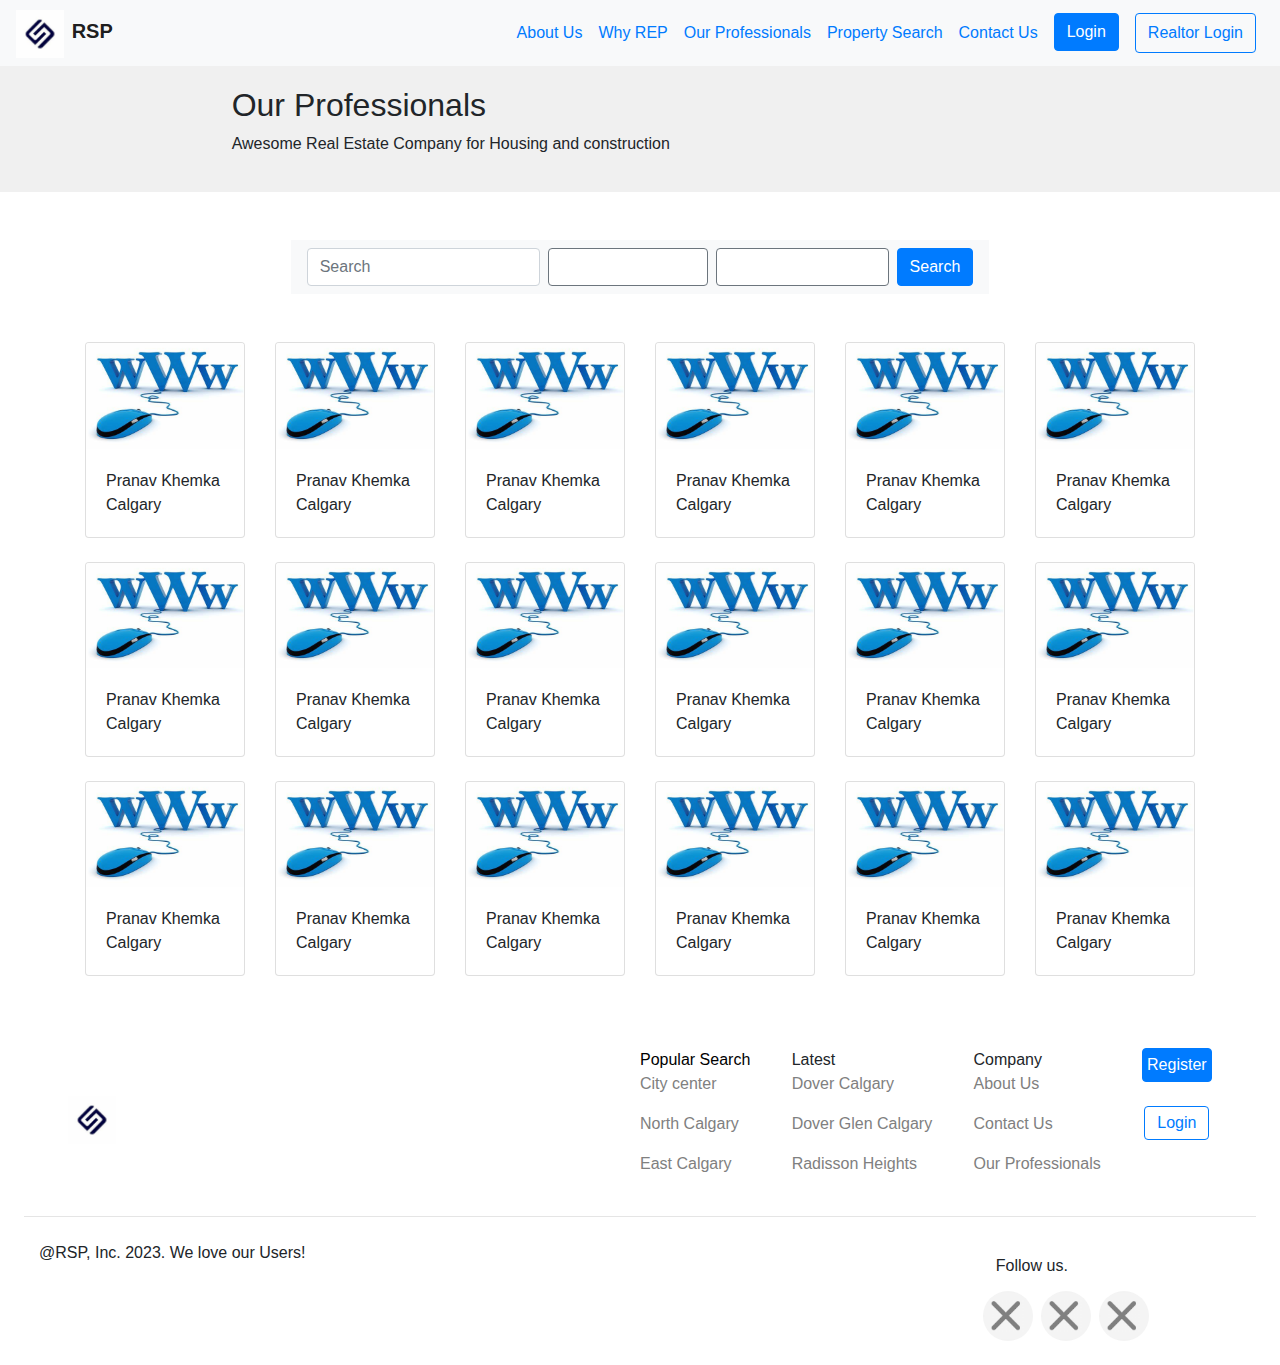
<file: Project/index.html>
<!DOCTYPE html>
<html lang="en">
<head>
    <meta charset="UTF-8">
    <meta http-equiv="X-UA-Compatible" content="IE=edge">
    <meta name="viewport" content="width=device-width, initial-scale=1.0">
    <title>Our Professional</title>
    <link rel="stylesheet" href="./Assets/CSS/professional.css" />
    <link rel="stylesheet" href="https://cdn.jsdelivr.net/npm/bootstrap@4.0.0/dist/css/bootstrap.min.css" integrity="sha384-Gn5384xqQ1aoWXA+058RXPxPg6fy4IWvTNh0E263XmFcJlSAwiGgFAW/dAiS6JXm" crossorigin="anonymous">
    <link href="https://cdn.jsdelivr.net/npm/bootstrap@5.3.2/dist/css/bootstrap.min.css" rel="stylesheet" integrity="sha384-T3c6CoIi6uLrA9TneNEoa7RxnatzjcDSCmG1MXxSR1GAsXEV/Dwwykc2MPK8M2HN" crossorigin="anonymous">
</head>
<body>
    
    <div>
     

<div class="navigation">
  <nav class="navbar navbar-expand-lg navbar-light bg-light">
    <div class="logo">
      <div class="logo1"><img src="./Assets/img/logo.jpeg" alt="logo image"></div>
      <a class="navbar-brand" href="#">RSP</a>
      <button class="navbar-toggler" type="button" data-toggle="collapse" data-target="#navbarNavAltMarkup" aria-controls="navbarNavAltMarkup" aria-expanded="false" aria-label="Toggle navigation">
        <span class="navbar-toggler-icon"></span>
      </button>
    </div>

    <div class="collapse navbar-collapse" id="navbarNavAltMarkup">
      <div class="navbar-nav ml-auto">
        <a class="nav-item nav-link active text-primary " href="#">About Us <span class="sr-only">(current)</span></a>
        <a class="nav-item nav-link active text-primary " href="#">Why REP</a>
        <a class="nav-item nav-link active text-primary " href="#">Our Professionals</a>
        <a class="nav-item nav-link active text-primary " href="#">Property Search</a>
        <a class="nav-item nav-link active text-primary " href="./src/html/contact.html">Contact Us</a>
        <a href="./src/html/login.html"><input class="btn btn-primary mr-2 ml-2" type="submit" value="Login"></a>
        <button type="button" class="btn btn-outline-primary mr-2 ml-2">Realtor Login</button>
      </div>
    </div>
  </nav>
</div>

<!-- Other content goes here -->
<div class=" main-body">
    <div class="row center-text">
      <div class="col-md-12 col-lg-8 mx-auto">
        <h2>Our Professionals</h2>
        <p>Awesome Real Estate Company for Housing and construction</p>
      </div>
    </div>
  </div>

  <div class="search_bar text-center col-md-12 col-lg-8 mx-auto m-5">
    <div class="navbar navbar-light bg-light" >
        <form class="form-inline">
            <input class="form-control mr-sm-2 " type="search" placeholder="Search" aria-label="Search">

            <div class="dropdown mr-2">
                <a class="btn btn-secondary white-bg text-black dropdown-toggle" href="#" role="button" id="dropdownlocation" data-toggle="dropdown" aria-haspopup="true" aria-expanded="false">
                    Search by Office
                </a>

                <div class="dropdown-menu " aria-labelledby="dropdownlocation">
                    <a class="dropdown-item" href="#">Calgary North</a>
                    <a class="dropdown-item" href="#">Calgary South</a>
                </div>
            </div>

            <div class="dropdown mr-2">
                <a class="btn btn-secondary white-bg text-black dropdown-toggle" href="#" role="button" id="dropdownlanguage" data-toggle="dropdown" aria-haspopup="true" aria-expanded="false">
                    Language Spoken
                </a>

                <div class="dropdown-menu white-bg" aria-labelledby="dropdownlanguage">
                    <a class="dropdown-item" href="#">English</a>
                    <a class="dropdown-item" href="#">Hindi</a>
                </div>
            </div>

            <button class="btn btn-primary my-2 my-sm-0" type="submit">Search</button>
        </form>
    </div>
</div>

<style>
    .white-bg {
        background-color: white !important;
    }
</style>


<div id="box-container">

</div>

<div class="container mt-5 mb-5">
    <div class="row">
      <div class="col-12 col-sm-6 col-md-4 col-lg-3 col-xl-2 mb-4">
        <div class="card h-5" style="width: 100%; ">
          <img class="card-img-top border-" src="./Assets/img/card.jpeg" alt="Card image ">
          <div class="card-body">
            <p class="card-text text-bold m-0">Pranav Khemka</p>
            <p class="card-text">Calgary</p>
          </div>
        </div>
        
      </div>
      <!--  -->
      <div class="col-12 col-sm-6 col-md-4 col-lg-3 col-xl-2 mb-4">
        <div class="card h-5" style="width: 100%; ">
          <img class="card-img-top border-" src="./Assets/img/card.jpeg" alt="Card image ">
          <div class="card-body">
            <p class="card-text text-bold m-0">Pranav Khemka</p>
            <p class="card-text">Calgary</p>
          </div>
        </div>
        
      </div>
      <!--  -->
      <div class="col-12 col-sm-6 col-md-4 col-lg-3 col-xl-2 mb-4">
        <div class="card h-5" style="width: 100%; ">
          <img class="card-img-top border-" src="./Assets/img/card.jpeg" alt="Card image ">
          <div class="card-body">
            <p class="card-text text-bold m-0">Pranav Khemka</p>
            <p class="card-text">Calgary</p>
          </div>
        </div>
        
      </div>
      <!--  -->
      <div class="col-12 col-sm-6 col-md-4 col-lg-3 col-xl-2 mb-4">
        <div class="card h-5" style="width: 100%; ">
          <img class="card-img-top border-" src="./Assets/img/card.jpeg" alt="Card image ">
          <div class="card-body">
            <p class="card-text text-bold m-0">Pranav Khemka</p>
            <p class="card-text">Calgary</p>
          </div>
        </div>
        
      </div>
      <!--  -->
      <div class="col-12 col-sm-6 col-md-4 col-lg-3 col-xl-2 mb-4">
        <div class="card h-5" style="width: 100%; ">
          <img class="card-img-top border-" src="./Assets/img/card.jpeg" alt="Card image ">
          <div class="card-body">
            <p class="card-text text-bold m-0">Pranav Khemka</p>
            <p class="card-text">Calgary</p>
          </div>
        </div>
        
      </div>
      <!--  -->
      <div class="col-12 col-sm-6 col-md-4 col-lg-3 col-xl-2 mb-4">
        <div class="card h-5" style="width: 100%; ">
          <img class="card-img-top border-" src="./Assets/img/card.jpeg" alt="Card image ">
          <div class="card-body">
            <p class="card-text text-bold m-0">Pranav Khemka</p>
            <p class="card-text">Calgary</p>
          </div>
        </div>
        
      </div>
      <!--  -->
      <div class="col-12 col-sm-6 col-md-4 col-lg-3 col-xl-2 mb-4">
        <div class="card h-5" style="width: 100%; ">
          <img class="card-img-top border-" src="./Assets/img/card.jpeg" alt="Card image ">
          <div class="card-body">
            <p class="card-text text-bold m-0">Pranav Khemka</p>
            <p class="card-text">Calgary</p>
          </div>
        </div>
        
      </div>
      <!--  -->
      <div class="col-12 col-sm-6 col-md-4 col-lg-3 col-xl-2 mb-4">
        <div class="card h-5" style="width: 100%; ">
          <img class="card-img-top border-" src="./Assets/img/card.jpeg" alt="Card image ">
          <div class="card-body">
            <p class="card-text text-bold m-0">Pranav Khemka</p>
            <p class="card-text">Calgary</p>
          </div>
        </div>
        
      </div>
      <!--  -->
      <div class="col-12 col-sm-6 col-md-4 col-lg-3 col-xl-2 mb-4">
        <div class="card h-5" style="width: 100%; ">
          <img class="card-img-top border-" src="./Assets/img/card.jpeg" alt="Card image ">
          <div class="card-body">
            <p class="card-text text-bold m-0">Pranav Khemka</p>
            <p class="card-text">Calgary</p>
          </div>
        </div>
        
      </div>
      <!--  -->
      <div class="col-12 col-sm-6 col-md-4 col-lg-3 col-xl-2 mb-4">
        <div class="card h-5" style="width: 100%; ">
          <img class="card-img-top border-" src="./Assets/img/card.jpeg" alt="Card image ">
          <div class="card-body">
            <p class="card-text text-bold m-0">Pranav Khemka</p>
            <p class="card-text">Calgary</p>
          </div>
        </div>
        
      </div>
      <!--  -->
      <div class="col-12 col-sm-6 col-md-4 col-lg-3 col-xl-2 mb-4">
        <div class="card h-5" style="width: 100%; ">
          <img class="card-img-top border-" src="./Assets/img/card.jpeg" alt="Card image ">
          <div class="card-body">
            <p class="card-text text-bold m-0">Pranav Khemka</p>
            <p class="card-text">Calgary</p>
          </div>
        </div>
        
      </div>
      <div class="col-12 col-sm-6 col-md-4 col-lg-3 col-xl-2 mb-4">
        <div class="card h-5" style="width: 100%; ">
          <img class="card-img-top border-" src="./Assets/img/card.jpeg" alt="Card image ">
          <div class="card-body">
            <p class="card-text text-bold m-0">Pranav Khemka</p>
            <p class="card-text">Calgary</p>
          </div>
        </div>
        
      </div>
      <!--  -->
      <div class="col-12 col-sm-6 col-md-4 col-lg-3 col-xl-2 mb-4">
        <div class="card h-5" style="width: 100%; ">
          <img class="card-img-top border-" src="./Assets/img/card.jpeg" alt="Card image ">
          <div class="card-body">
            <p class="card-text text-bold m-0">Pranav Khemka</p>
            <p class="card-text">Calgary</p>
          </div>
        </div>
        
      </div>
      <!--  -->
      <div class="col-12 col-sm-6 col-md-4 col-lg-3 col-xl-2 mb-4">
        <div class="card h-5" style="width: 100%; ">
          <img class="card-img-top border-" src="./Assets/img/card.jpeg" alt="Card image ">
          <div class="card-body">
            <p class="card-text text-bold m-0">Pranav Khemka</p>
            <p class="card-text">Calgary</p>
          </div>
        </div>
        
      </div>
      <div class="col-12 col-sm-6 col-md-4 col-lg-3 col-xl-2 mb-4">
        <div class="card h-5" style="width: 100%; ">
          <img class="card-img-top border-" src="./Assets/img/card.jpeg" alt="Card image ">
          <div class="card-body">
            <p class="card-text text-bold m-0">Pranav Khemka</p>
            <p class="card-text">Calgary</p>
          </div>
        </div>
        
      </div>
      <!--  -->
      <div class="col-12 col-sm-6 col-md-4 col-lg-3 col-xl-2 mb-4">
        <div class="card h-5" style="width: 100%; ">
          <img class="card-img-top border-" src="./Assets/img/card.jpeg" alt="Card image ">
          <div class="card-body">
            <p class="card-text text-bold m-0">Pranav Khemka</p>
            <p class="card-text">Calgary</p>
          </div>
        </div>
        
      </div>
      <!--  -->
      <div class="col-12 col-sm-6 col-md-4 col-lg-3 col-xl-2 mb-4">
        <div class="card h-5" style="width: 100%; ">
          <img class="card-img-top border-" src="./Assets/img/card.jpeg" alt="Card image ">
          <div class="card-body">
            <p class="card-text text-bold m-0">Pranav Khemka</p>
            <p class="card-text">Calgary</p>
          </div>
        </div>
        
      </div>
      <div class="col-12 col-sm-6 col-md-4 col-lg-3 col-xl-2 mb-4">
        <div class="card h-5" style="width: 100%; ">
          <img class="card-img-top border-" src="./Assets/img/card.jpeg" alt="Card image ">
          <div class="card-body">
            <p class="card-text text-bold m-0">Pranav Khemka</p>
            <p class="card-text">Calgary</p>
          </div>
        </div>
        
      </div>
      


    </div>
  </div>


<!-- --------------- footer ------------------------ -->
<footer>
    <div class="container d-flex flex-row justify-content-between align-items-center m-1 col-md-12 col-lg-11 mx-auto" style=" ">
      <div class="logo">
        <img style="height: 3rem; width:3rem;" src="./Assets/img/logo.jpeg" alt="logo image">
      </div>
      <div class="d-flex flex-row justify-content-between" style="width: 50%;">
        <div>
          <div style="color: black;">Popular Search</div>
          <p style="color: grey;">City center</p>
          <p style="color: grey;">North Calgary</p>
          <p style="color: grey;">East Calgary</p>
        </div>
        <div>
          <div>Latest</div>
          <p style="color: grey;">Dover Calgary</p>
          <p style="color: grey;">Dover Glen Calgary</p>
          <p style="color: grey;">Radisson Heights</p>
        </div>
        <div>
          <div>Company</div>
          <p style="color: grey;">About Us</p>
          <p style="color: grey;">Contact Us</p>
          <p style="color: grey;">Our Professionals</p>
        </div>
        <div class="buttonsfoo">
          <a href="#" class="btn buttonf1 btn-primary mb-4 p-1 ">Register</a>
          <a href="./src/html/login.html" class="btn  btn-outline-primary pl-2.4 pr-2.4 pt-1 pb-1">Login</a>
        </div>
      </div>
    </div>
    <hr style="margin: 1.5rem;">
    <div class="container" style="display: flex; justify-content: space-between; margin: 1.5rem;">
      <div style="width: 70%;">@RSP, Inc. 2023. We love our Users!</div>
      <div class="d-flex flex-column justify-content-between">
        <div style="margin: 0.8rem;">Follow us.</div>
        <div class="d-flex">
          <img class="rounded-circle mr-2" style="width: 50px; height: 50px;" src="./Assets/img/footer.jpeg" alt="profile image">
          <img class="rounded-circle mr-2" style="width: 50px; height: 50px;" src="./Assets/img/footer.jpeg" alt="profile image">
          <img class="rounded-circle" style="width: 50px; height: 50px;" src="./Assets/img/footer.jpeg" alt="profile image">
        </div>
      </div>
    </div>
  </footer>




    </div>

<script>

// var mainContainer = document.getElementById("box-container");

// for (var i = 0; i < 5; i++) {
//     var rowContainer = document.createElement("div");
//     rowContainer.classList.add("row");

//     for (var j = 0; j < 5; j++) {
//         var colContainer = document.createElement("div");
//         colContainer.classList.add("col");

//         // Create a div with an image and text
//         colContainer.innerHTML = `
//             <div class="box-container box" style="margin:1rem; border:solid;">
//                  <img style="width:5rem; height:5rem" src="https://th.bing.com/th/id/OIP.rZSMaGZgkwKYn3J2qpx-MAHaE8?rs=1&pid=ImgDetMain" alt="img"/>
//                 <p>Pranav Khemka</p>
//                 <p>Calgary</p>
//             </div>
//         `;

//         // Add a border to the entire div
//         // colContainer.style.border = "3px solid #ccc ";

//         rowContainer.appendChild(colContainer);
//     }

//     mainContainer.appendChild(rowContainer);
// }


</script>


    <script src="https://code.jquery.com/jquery-3.2.1.slim.min.js" integrity="sha384-KJ3o2DKtIkvYIK3UENzmM7KCkRr/rE9/Qpg6aAZGJwFDMVNA/GpGFF93hXpG5KkN" crossorigin="anonymous"></script>
<script src="https://cdn.jsdelivr.net/npm/popper.js@1.12.9/dist/umd/popper.min.js" integrity="sha384-ApNbgh9B+Y1QKtv3Rn7W3mgPxhU9K/ScQsAP7hUibX39j7fakFPskvXusvfa0b4Q" crossorigin="anonymous"></script>
<script src="https://cdn.jsdelivr.net/npm/bootstrap@4.0.0/dist/js/bootstrap.min.js" integrity="sha384-JZR6Spejh4U02d8jOt6vLEHfe/JQGiRRSQQxSfFWpi1MquVdAyjUar5+76PVCmYl" crossorigin="anonymous"></script>

</body>
</html>
</file>
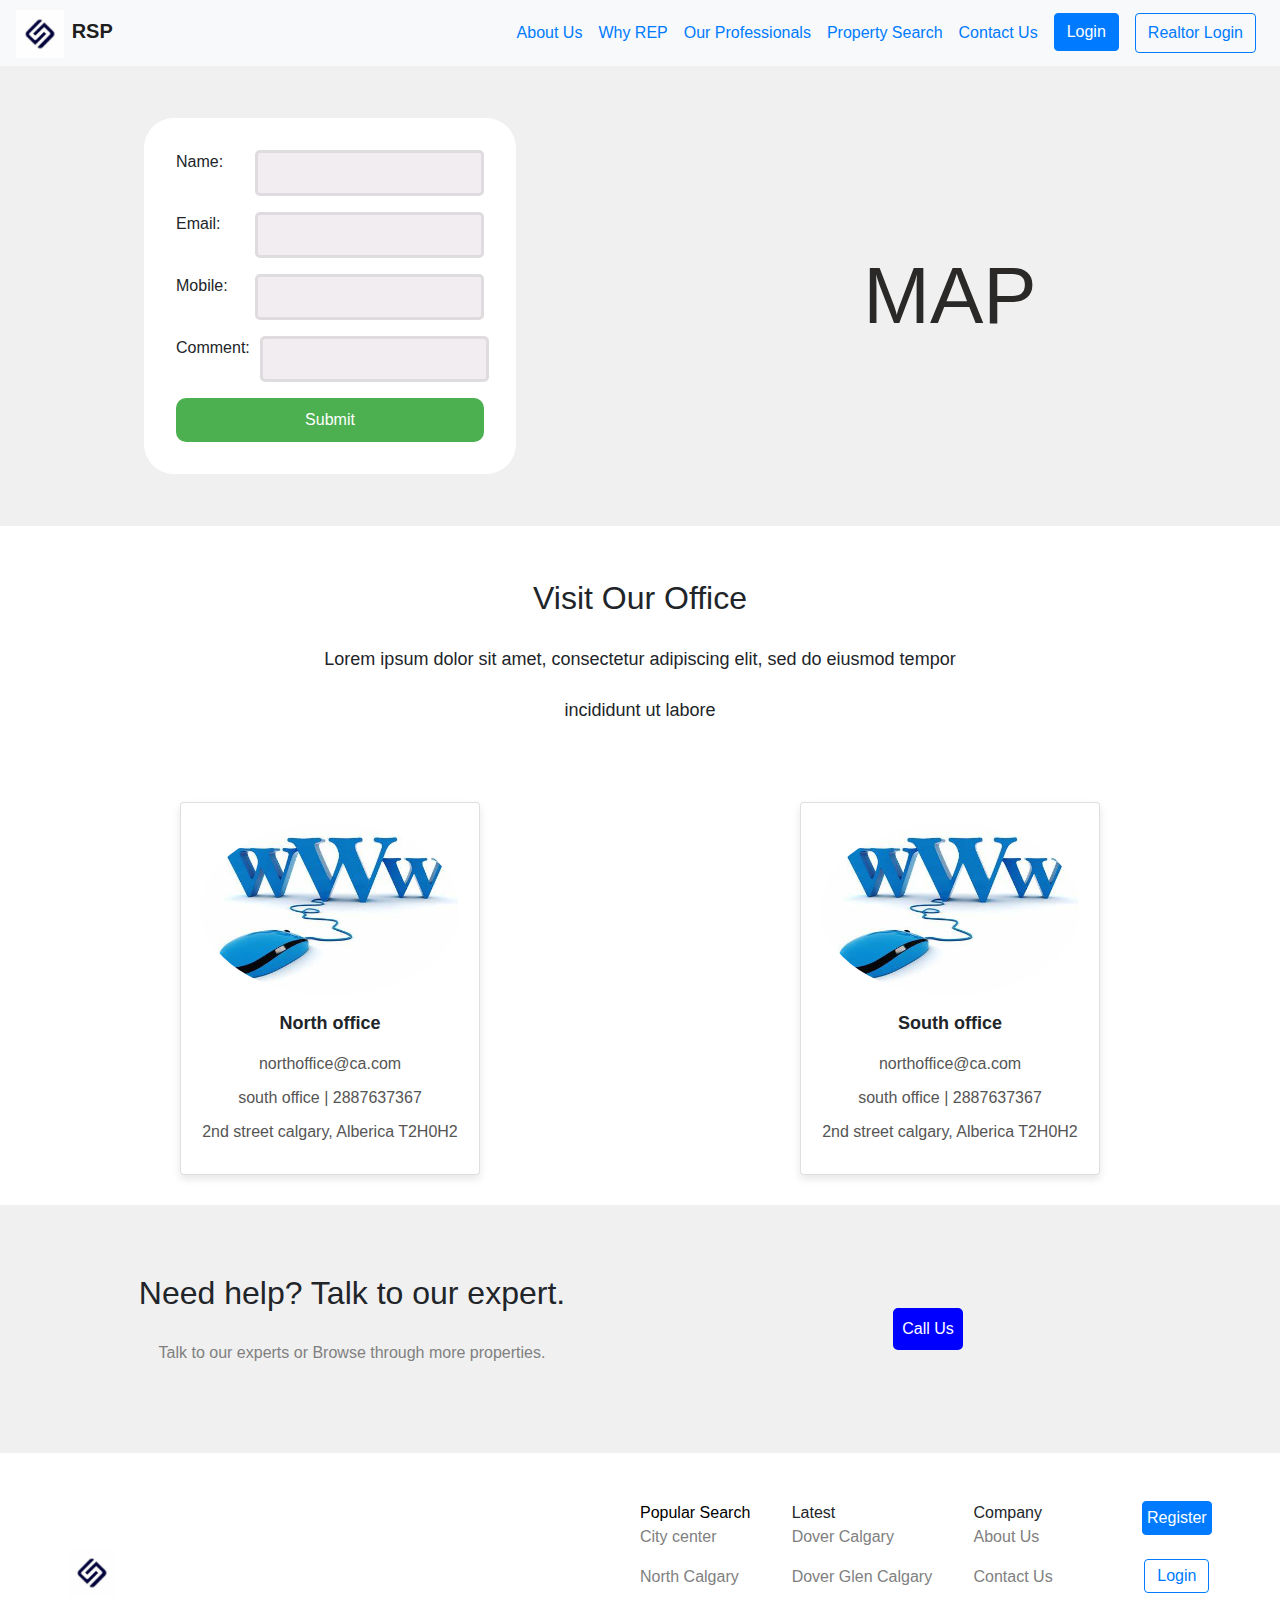
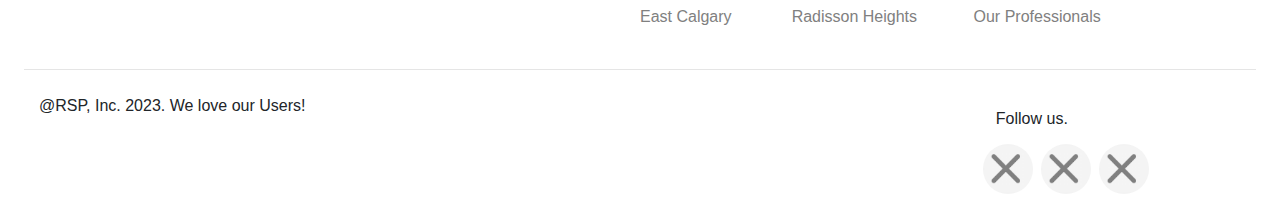
<file: Project/src/html/contact.html>
<!DOCTYPE html>
<html lang="en">
<head>
    <meta charset="UTF-8">
    <meta http-equiv="X-UA-Compatible" content="IE=edge">
    <meta name="viewport" content="width=device-width, initial-scale=1.0">
    <link rel="stylesheet" href="../../Assets/CSS/contact.css" />
    <title>Contact</title>
    <link rel="stylesheet" href="https://cdn.jsdelivr.net/npm/bootstrap@4.0.0/dist/css/bootstrap.min.css" integrity="sha384-Gn5384xqQ1aoWXA+058RXPxPg6fy4IWvTNh0E263XmFcJlSAwiGgFAW/dAiS6JXm" crossorigin="anonymous">
    <link href="https://cdn.jsdelivr.net/npm/bootstrap@5.3.2/dist/css/bootstrap.min.css" rel="stylesheet" integrity="sha384-T3c6CoIi6uLrA9TneNEoa7RxnatzjcDSCmG1MXxSR1GAsXEV/Dwwykc2MPK8M2HN" crossorigin="anonymous">
</head>
<body>
    <div>
        <div class="navigation">
            <nav class="navbar navbar-expand-lg navbar-light bg-light">
              <div class="logo">
                <div class="logo1"><img src="../../Assets/img/logo.jpeg" alt="logo image"></div>
                <a class="navbar-brand" href="#">RSP</a>
                <button class="navbar-toggler" type="button" data-toggle="collapse" data-target="#navbarNavAltMarkup" aria-controls="navbarNavAltMarkup" aria-expanded="false" aria-label="Toggle navigation">
                  <span class="navbar-toggler-icon"></span>
                </button>
              </div>
          
              <div class="collapse navbar-collapse" id="navbarNavAltMarkup">
                <div class="navbar-nav ml-auto">
                  <a class="nav-item nav-link active text-primary " href="#">About Us <span class="sr-only">(current)</span></a>
                  <a class="nav-item nav-link active text-primary " href="#">Why REP</a>
                  <a class="nav-item nav-link active text-primary " href="../../index.html">Our Professionals</a>
                  <a class="nav-item nav-link active text-primary " href="#">Property Search</a>
                  <a class="nav-item nav-link active text-primary " href="#">Contact Us</a>
                  <a href="../html/login.html"><input class="btn btn-primary mr-2 ml-2" type="submit" value="Login"></a>
                  <button type="button" class="btn btn-outline-primary mr-2 ml-2">Realtor Login</button>
                </div>
              </div>
            </nav>
          </div>

        <div></div>

        <!-- ----------------------------------------------------------------------------------------- -->
        <div class="contact-container" style="display: flex; flex-direction:row;">
            <div style="width: 50%; display:flex; justify-content: center; align-items: center; ">
                <div class="form-container" style="width: 60%; padding: 2rem; border-radius: 30px;">

                    <div class="form-group">
                      <label class="label" for="name">Name:</label>
                      <input class="input-field" type="text" id="name" name="name" required>
                    </div>
              
                    <div class="form-group">
                      <label class="label" for="email">Email:</label>
                      <input class="input-field" type="email" id="email" name="email" required>
                    </div>
              
                    <div class="form-group">
                      <label class="label" for="mobile">Mobile:</label>
                      <input class="input-field" type="tel" id="mobile" name="mobile" required>
                    </div>
              
                    <div class="form-group">
                      <label class="label" for="comment">Comment:</label>
                      <input class="input-field" type="text" id="comment" name="comment" required>
                    </div>
              
                    <button class="submit-btn" type="submit">Submit</button>
                  </div>
            </div>
            <div style="width: 50%; display:flex; justify-content:center; align-items:center; font-size: 5rem; color: rgb(42, 41, 40); ">MAP</div>
          </div>

        <!-- ----------------------------------------------------------------------------------------- -->
        
        <div style="margin: 3rem;">
            <div style="display: flex; justify-content:center; font-size: 2rem; ">Visit Our Office</div>
            <div style="display: flex; justify-content:center; margin: 1.5rem; font-size: large; "> Lorem ipsum dolor sit amet, consectetur adipiscing elit, sed do eiusmod tempor </div>
            <div style="display: flex; justify-content:center; margin: 1.5rem; font-size: large; ">incididunt ut labore</div>
        </div>
<!-- ----------------------------------------------------------------------------------------------- -->
<div>
    <div class="card-container">
        <div class="card">
            
          <img src="../../Assets/img/card.jpeg" alt="Photo 1">
          <div class="card-heading">North office</div>
          <div class="card-email">northoffice@ca.com</div>
          <div class="card-address">south office | 2887637367</div>
          <div class="card-address">2nd street calgary, Alberica T2H0H2</div>
        </div>
    
        <div class="card">
          <img src="../../Assets/img/card.jpeg" alt="Photo 2">
          <div class="card-heading">South office</div>
          <div class="card-email">northoffice@ca.com</div>
          <div class="card-address">south office | 2887637367</div>
          <div class="card-email">2nd street calgary, Alberica T2H0H2</div>
        </div>
      </div>
</div>



<!-- --------------------------------------------------------------------------------------------------------------- -->

<div style="background-color: #f0f0f0;; display: flex; flex-direction: col; padding: 4rem; margin-bottom: 3rem; ">
    <div style="width:50%;  justify-content: center; align-items: center; ">
        <div style="font-size: 2rem;display:flex; justify-content:center; align-items:center;">Need help? Talk to our expert.</div>
        <div style="color: grey;display:flex; justify-content:center; align-items:center; padding: 1.5rem;">Talk to our experts or Browse through more properties.</div>
    </div>
    <div style=" width: 50%;  display:flex; justify-content:center; align-items:center;">
        <button style="display:flex; justify-content:center; align-items:center;background-color: rgb(0, 0, 255); color:white; border:solid; border-color:blue; padding: .4rem; border-radius: 5px; ">Call Us</button>
    </div>

</div>

        <!-- ------------------------------------------------------------------------------------ -->
        <footer>
            <div class="container d-flex flex-row justify-content-between align-items-center m-1 col-md-12 col-lg-11 mx-auto" style=" ">
              <div class="logo">
                <img style="height: 3rem; width:3rem;" src="../../Assets/img/logo.jpeg" alt="logo image">
              </div>
              <div class="d-flex flex-row justify-content-between" style="width: 50%;">
                <div>
                  <div style="color: black;">Popular Search</div>
                  <p style="color: grey;">City center</p>
                  <p style="color: grey;">North Calgary</p>
                  <p style="color: grey;">East Calgary</p>
                </div>
                <div>
                  <div>Latest</div>
                  <p style="color: grey;">Dover Calgary</p>
                  <p style="color: grey;">Dover Glen Calgary</p>
                  <p style="color: grey;">Radisson Heights</p>
                </div>
                <div>
                  <div>Company</div>
                  <p style="color: grey;">About Us</p>
                  <p style="color: grey;">Contact Us</p>
                  <p style="color: grey;">Our Professionals</p>
                </div>
                <div class="buttonsfoo">
                  <a href="#" class="btn buttonf1 btn-primary mb-4 p-1 ">Register</a>
                  <a href="../html/login.html" class="btn  btn-outline-primary pl-2.4 pr-2.4 pt-1 pb-1">Login</a>
                </div>
              </div>
            </div>
            <hr style="margin: 1.5rem;">
            <div class="container" style="display: flex; justify-content: space-between; margin: 1.5rem;">
              <div style="width: 70%;">@RSP, Inc. 2023. We love our Users!</div>
              <div class="d-flex flex-column justify-content-between">
                <div style="margin: 0.8rem;">Follow us.</div>
                <div class="d-flex">
                  <img class="rounded-circle mr-2" style="width: 50px; height: 50px;" src="../../Assets/img/footer.jpeg" alt="profile image">
                  <img class="rounded-circle mr-2" style="width: 50px; height: 50px;" src="../../Assets/img/footer.jpeg" alt="profile image">
                  <img class="rounded-circle" style="width: 50px; height: 50px;" src="../../Assets/img/footer.jpeg" alt="profile image">
                </div>
              </div>
            </div>
          </footer>
    </div>
    <script src="https://code.jquery.com/jquery-3.2.1.slim.min.js" integrity="sha384-KJ3o2DKtIkvYIK3UENzmM7KCkRr/rE9/Qpg6aAZGJwFDMVNA/GpGFF93hXpG5KkN" crossorigin="anonymous"></script>
<script src="https://cdn.jsdelivr.net/npm/popper.js@1.12.9/dist/umd/popper.min.js" integrity="sha384-ApNbgh9B+Y1QKtv3Rn7W3mgPxhU9K/ScQsAP7hUibX39j7fakFPskvXusvfa0b4Q" crossorigin="anonymous"></script>
<script src="https://cdn.jsdelivr.net/npm/bootstrap@4.0.0/dist/js/bootstrap.min.js" integrity="sha384-JZR6Spejh4U02d8jOt6vLEHfe/JQGiRRSQQxSfFWpi1MquVdAyjUar5+76PVCmYl" crossorigin="anonymous"></script>

    
</body>
</html>
</file>
<file: Project/Assets/CSS/professional.css>
body {
    margin: 0;
    font-family: Arial, sans-serif;
  }




.logo img {
    height: 3rem;
    width: 3rem;
  }

  .logo1 {
    display: inline-block;
  }

  .navbar-brand {
    font-size: 1.5rem;
    font-weight: bold;
    margin: 0.2rem;
  }

  .navbar-toggler {
    border: none;
  }


  .main-body {
    background-color: #f0f0f0; /* Grey background color */
    padding: 20px; /* Add padding for better readability */
    margin: 0;
    
  }

  .center-text {
    display: flex;
    align-items: center;
    justify-content: center;
    text-align: left;
     /* Set the height to 100% of the viewport height */
  }


  .buttonsfoo {
    display: flex;
    flex-direction: column;
    align-items: center;
    margin-bottom: 1rem;
  }


  .search_bar{
    display: grid;
    justify-content: center;
    align-items: center;
    
  }

  .box{
    width: 5rem;;
    height: 6rem;
    /* background-color: blanchedalmond; */
    /* background: url("https://th.bing.com/th/id/OIP.rZSMaGZgkwKYn3J2qpx-MAHaE8?rs=1&pid=ImgDetMain");  */
   padding: 1rem;
    margin: 2rem;
    
    
  }
</file>
<file: Project/Assets/CSS/contact.css>
body {
    margin: 0;
    font-family: Arial, sans-serif;
  }

  .logo img {
    height: 3rem;
    width: 3rem;
  }

  .logo1 {
    display: inline-block;
  }

  .navbar-brand {
    font-size: 1.5rem;
    font-weight: bold;
    margin: 0.2rem;
  }

  .navbar-toggler {
    border: none;
  }

  /* -------------------------------------------------------- */
  .contact-container {
    background-color: #f0f0f0;
    padding: 20px;
  }

  .form-container {
    display: flex;
    flex-direction: column;
    background-color: white;
    margin: 2rem;
  }

  .form-group {
    display: flex;
    margin-bottom: 15px;
   
  }

  .label {
    flex-basis: 30%;
    padding-right: 10px;
  }

  .input-field {
    flex-grow: 1;
    padding: 8px;
    border-radius: 5px;
    color: #dfdcdf;
    background-color: #f1edf0;
    border: solid;
  }

  .submit-btn {
    width: 100%;
    padding: 10px;
    background-color: #4caf50;
    color: #fff;
    border: none;
    cursor: pointer;
    border-radius: 10px;
  }

  .submit-btn:hover {
    background-color: #45a049;
  }

/* 
  ---------------------------------------------------------------------------------- */

  .buttonsfoo {
    display: flex;
    flex-direction: column;
    align-items: center;
    margin-bottom: 1rem;
  }




  /* ------------------------------------------------------------------------ */
  .card-container {
    display: flex;
    justify-content: space-around;
    padding: 20px;
    
  }

  .card {
    background-color: rgb(243, 239, 239);
    border-radius: 8px;
    box-shadow: 0 4px 8px rgba(0, 0, 0, 0.1);
    overflow: hidden;
    width: 300px;
    text-align: center;
    padding: 20px;
    margin: 10px;
    
  }

  .card img {
    width: 100%;
    border-radius: 50%;
    background: url('https://th.bing.com/th/id/OIP.eyuq1UneN7KTxiGE8qsm_gAAAA?pid=ImgDet&w=200&h=200&c=7&dpr=1.5');
    background-size: cover;
  }

  .card-heading {
    margin: 15px 0;
    font-size: 18px;
    font-weight: bold;
  }

  .card-address,
  .card-email {
    color: #555;
    margin-bottom: 10px;
  }
</file>
